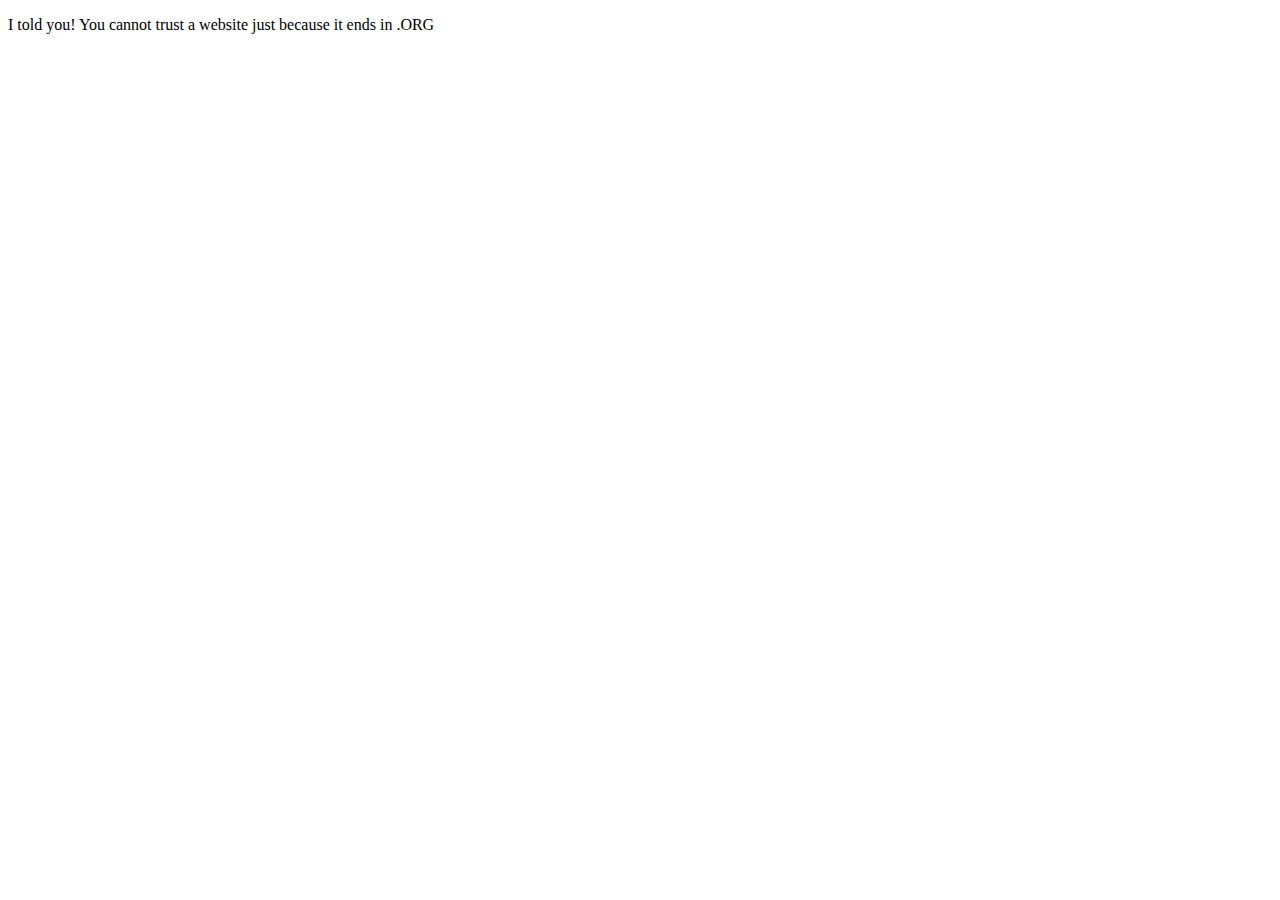
<file: landing.html>
<!DOCTYPE html>
<html lang="en">
<head>
    <meta charset="UTF-8">
    <meta name="viewport" content="width=device-width, initial-scale=1.0">
    <title>Article Landing</title>
</head>
<body>
    <p>I told you! You cannot trust a website just because it ends in .ORG</p>
</body>
</html>
</file>
